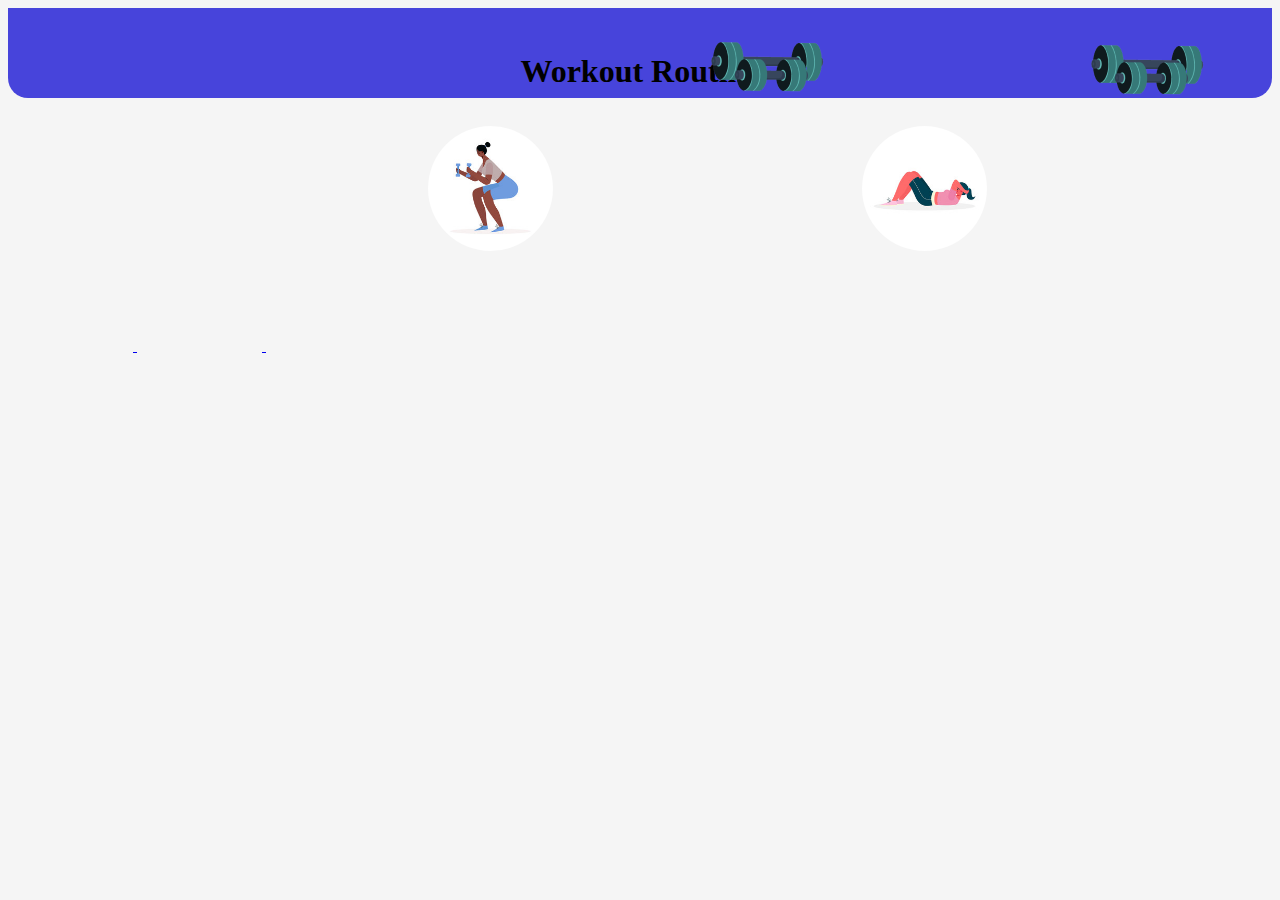
<file: index.html>
<!DOCTYPE html>
<html lang="en">
<head>
    <meta charset="UTF-8">
    <meta name="viewport" content="width=device-width, initial-scale=1.0">
    <title>Workout Routine</title>
    <link rel="stylesheet" href="style/main.css">

    
</head>
<body>
    <div id="page-home">
        <div class="content">
            <header>
                <div id="image1">
                    <img src="assets/pesos.png" alt="">
                </div>
                <h1>Workout Routine</h1>
                <div id="image2">
                    <img src="assets/pesos.png" alt="">
                </div>
            </header>

            <main>
                <a href="#" id="mybutton1">
                    <img id="botao1" src="assets/perna.jpg" alt="">
                </a>
                <a href="#" id="mybutton2">
                    <img id="botao2" src="assets/abdomem.jpg" alt="">
                </a>
                <a href="#" id="mybutton3">
                    <img id="botao3" src="assets/braços.jpg" alt="">
                </a>
        </main>

        <div href="javascript:pantu()" id="image"></div>
    </div>
    <script src="scripts/main.js"></script>
</body>
</html>
</file>
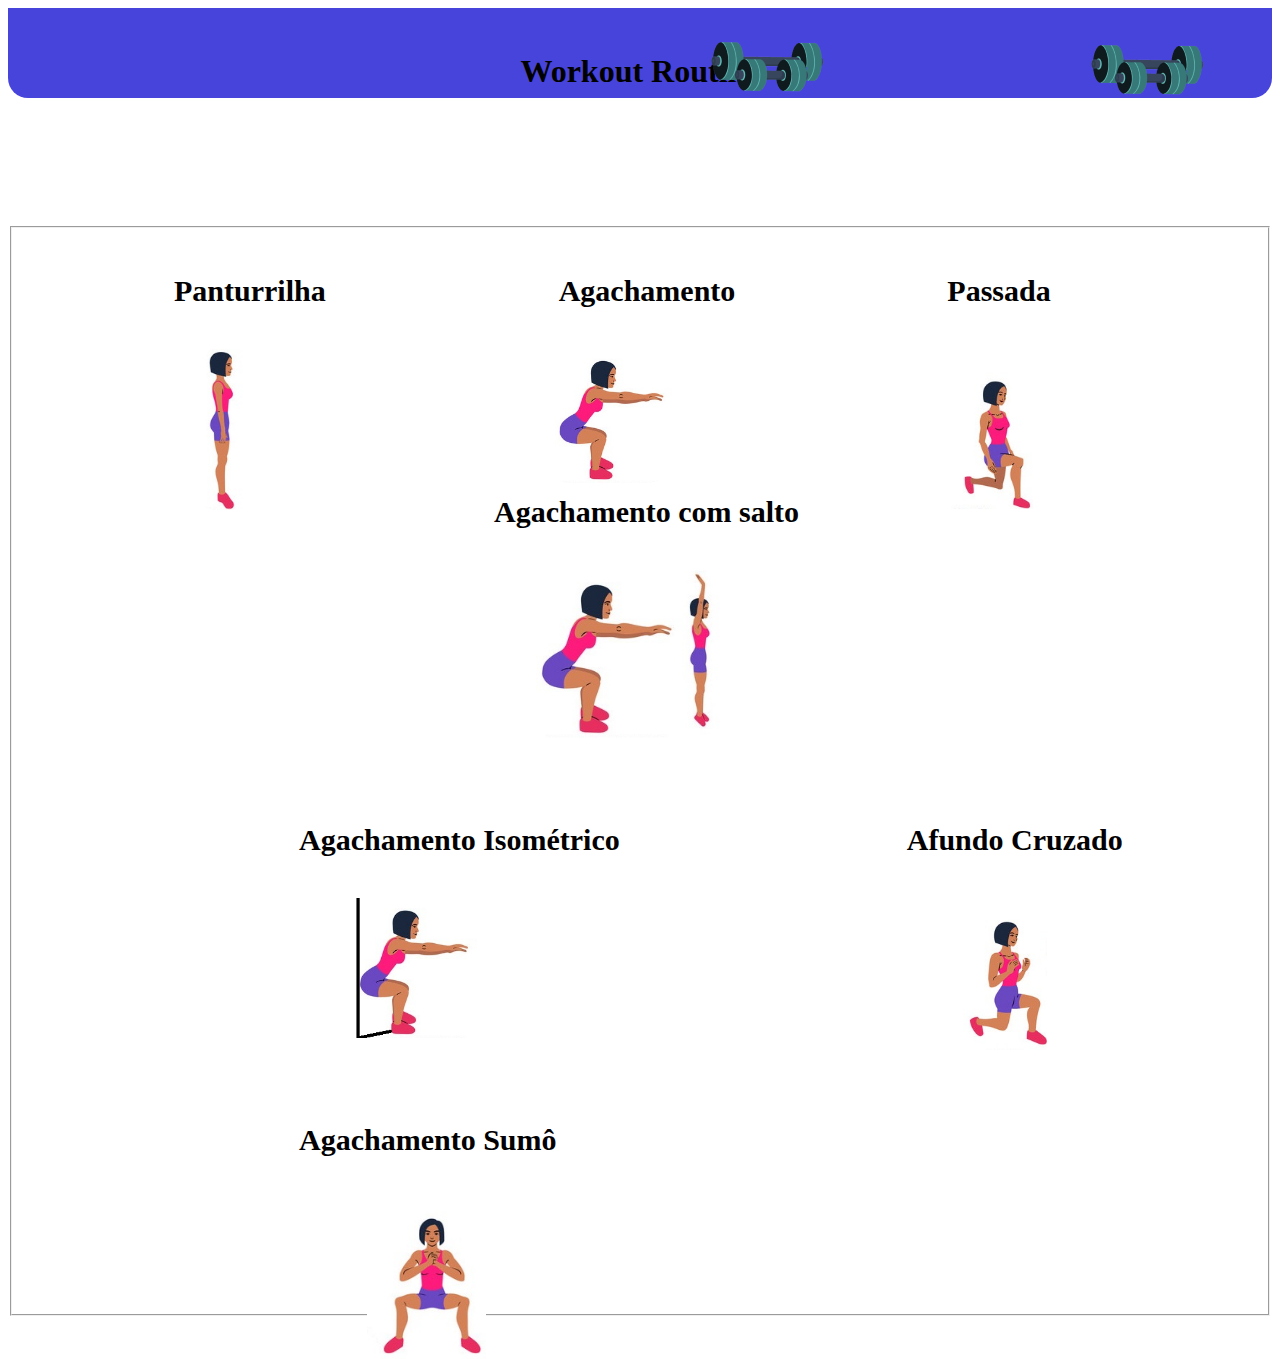
<file: perna.html>
<!DOCTYPE html>
<html lang="en">
<head>
    <meta charset="UTF-8">
    <meta name="viewport" content="width=device-width, initial-scale=1.0">
    <title>Workout Routine</title>
    <link rel="stylesheet" href="style/perna.css">
</head>
<body>
    <div id="page-home">
        <div class="content">
            <header>
                <div id="image1">
                    <img src="assets/pesos.png" alt="">
                </div>
                <h1>Workout Routine</h1>
                <div id="image2">
                    <img src="assets/pesos.png" alt="">
                </div>
            </header>

            
            <main>

                <fieldset>
                    <p id="panturrilha">Panturrilha
                        <img id="pantuimg" src="assets/panturrilha2.jpg" alt="">
                    </p>
                    <p id="agachamento">Agachamento
                        <img id="agachaimg"src="assets/agachamento.jpg" alt="">
                    </p>
                    <p id="passada">Passada
                        <img id="passadaimg"src="assets/PASSADA.jpg" alt="">
                    </p>
                    <p id="agacha-salto">Agachamento com salto
                        <img id="agachasaltoimg"src="assets/agachasalto.jpg" alt="">
                    </p>
                    <p id="agachaiso">Agachamento Isométrico
                        <img id="agachaisoimg"src="assets/agachaiso.jpg" alt="">
                    </p>
                    <p id="afundo">Afundo Cruzado
                        <img id="afundoimg"src="assets/AFUNDO.jpg" alt="">
                    </p>
                    <p id="agachasumo">Agachamento Sumô
                        <img id="agachasumoimg" src="assets/SUMO.jpg" alt="">
                    </p>
                </fieldset>
                
            
            
            </main>
    </div>
</body>
</html>
</file>
<file: style/main.css>
body {
    background-color: whitesmoke;
}

#page-home .content {
    background-color: #4744DB;
    height: 10vh;
    border-bottom-right-radius: 20px;
    border-bottom-left-radius: 20px;
  }

h1 {
    margin-top: -70px;
    display: flex;
    justify-content: center;
}

#image1 {
    position: relative;
    left: 700px;

}

#image2 {
    position: relative;
    top: -100px;
    left: 1080px;
}


#page-home main a img{
    width: 125px;
    border-radius: 150px;
    display: inline-flex;
    
}


#botao1 {
    position: relative;
    top: -100px;
    left: 420px;
}

#botao2 {
    position: relative;
    top: -100px;
    left: 725px;
}

#botao3 {
    position: relative;
    top: -100px;
    left: 1025px;
}


#image img {
    border-radius: 50px;
    display: inline-flex;
    margin-left: 80px;

}
</file>
<file: style/perna.css>
body {
    background-color: white;
}

#page-home .content {
    background-color: #4744DB;
    height: 10vh;
    margin-top: 0vh;
    border-bottom-right-radius: 20px;
    border-bottom-left-radius: 20px;
}

#botao1 {
    position: relative;
    top: -100px;
    left: 420px;
}

#botao2 {
    position: relative;
    top: -100px;
    left: 725px;
}

#botao3 {
    position: relative;
    top: -100px;
    left: 1025px;
}
    

h1 {
    margin-top: -70px;
    display: flex;
    justify-content: center;
}

#image1 {
    position: relative;
    left: 700px;

}

#image2 {
    position: relative;
    top: -100px;
    left: 1080px;
}


#page-home main p{
    font-size: 30px;
    font-weight: bold;
}



p {
    display: inline-flex;
    position: relative;
    top: 10px;
    left: 150px;
}

#panturrilha {
    left: 150px;
}
#pantuimg {
    width: 25%;
    border-radius: 20px;
    position: relative;
    bottom: -75px;
    right: 130px;
}

#agachamento {
    left: 300px;
}

#agachaimg {
    width: 33%;
    border-radius: 25px;
    position: relative;
    bottom: -75px;
    right: 190px;
}

#passada{
    left: 300px
}

#passadaimg {
    width: 40%;
    position: relative;
    bottom: -75px;
    left: -100px;
}

#agacha-salto {
    left: 470px;
}

#agachasaltoimg {
    width: 35%;
    position: relative;
    bottom: -75px;
    left: -275px;
}

#agachaiso {
    padding: 100px;
    left: 175px;
}

#agachaisoimg {
    width: 25%;
    position: relative;
    bottom: -75px;
    left: -275px;
}

#afundo{
    left: 150px
}

#afundoimg {
    width: 25%;
    position: relative;
    bottom: -75px;
    left: -160px;
}

#agachasumo{
    left: 275px
}

#agachasumoimg {
    width: 30%;
    position: relative;
    bottom: -75px;
    left: -190px;
}
</file>
